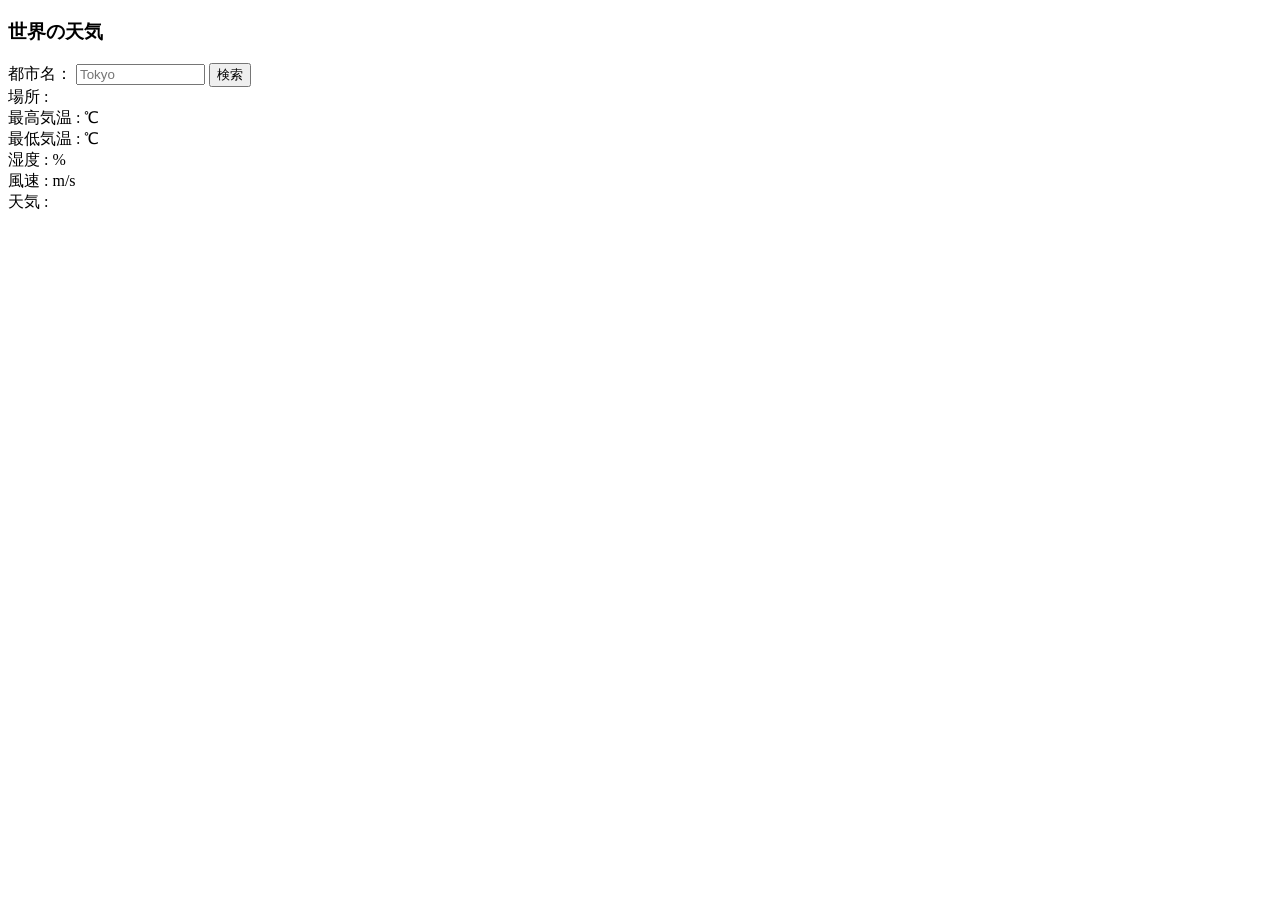
<file: Ajax-Lesson/index.html>
<!DOCTYPE html>
<html lang="ja">

<head>
  <meta charset="UTF-8" />
  <title>世界の天気</title>
</head>

<body>
  <h3>世界の天気</h3>
  <label>都市名：</label>
  <input id="cityname" type="text" size="14" maxlength="14" placeholder="Tokyo">
  <button id="btn">検索</button><br>
  <span>場所 :</span>
  <span id="place"></span><br>
  <span>最高気温 :</span>
  <span id="temp_max"></span>
  <span> ℃</span><br>
  <span>最低気温 :</span>
  <span id="temp_min"></span>
  <span> ℃</span><br>
  <span>湿度 :</span>
  <span id="humidity"></span>
  <span> %</span><br>
  <span>風速 :</span>
  <span id="speed"></span>
  <span> m/s</span><br>
  <span>天気 :</span>
  <span id="weather"></span>
  <div id="icon"><img id="img"></div>
  <script src="jquery.min.js"></script>
  <script src="script.js"></script>
</body>

</html>
</file>
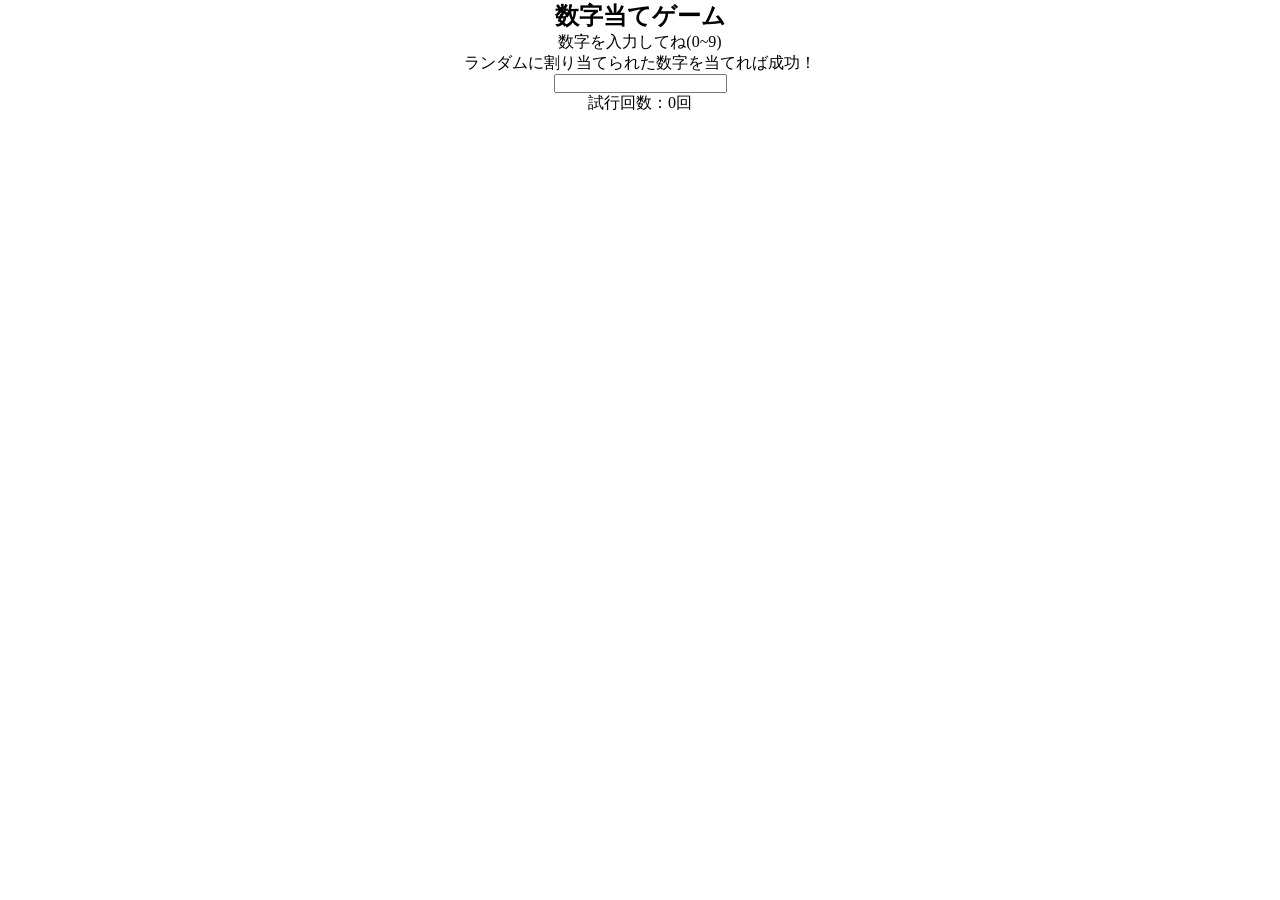
<file: JS-debug/index.html>
<!doctype html>
<html lang="ja">
  <head>
    <meta charset="UTF-8" />
    <title>【JavaScriptをデバッグしてみよう】</title>
    <link rel="stylesheet" href="css/style.css">
  </head>
  <body>
    <h2>数字当てゲーム</h2>
    <p>数字を入力してね(0~9)</p>
    <p>ランダムに割り当てられた数字を当てれば成功！</p>
    <form class="jquery-form">
      <input type="number" name="input-number" />
    </form>
    <span class="result-text"></span>
    <p>試行回数：<span class="trials">0</span>回</p>
    <script src="js/jquery.min.js"></script>
    <script src="js/script.js"></script>
  </body>
</html>
</file>
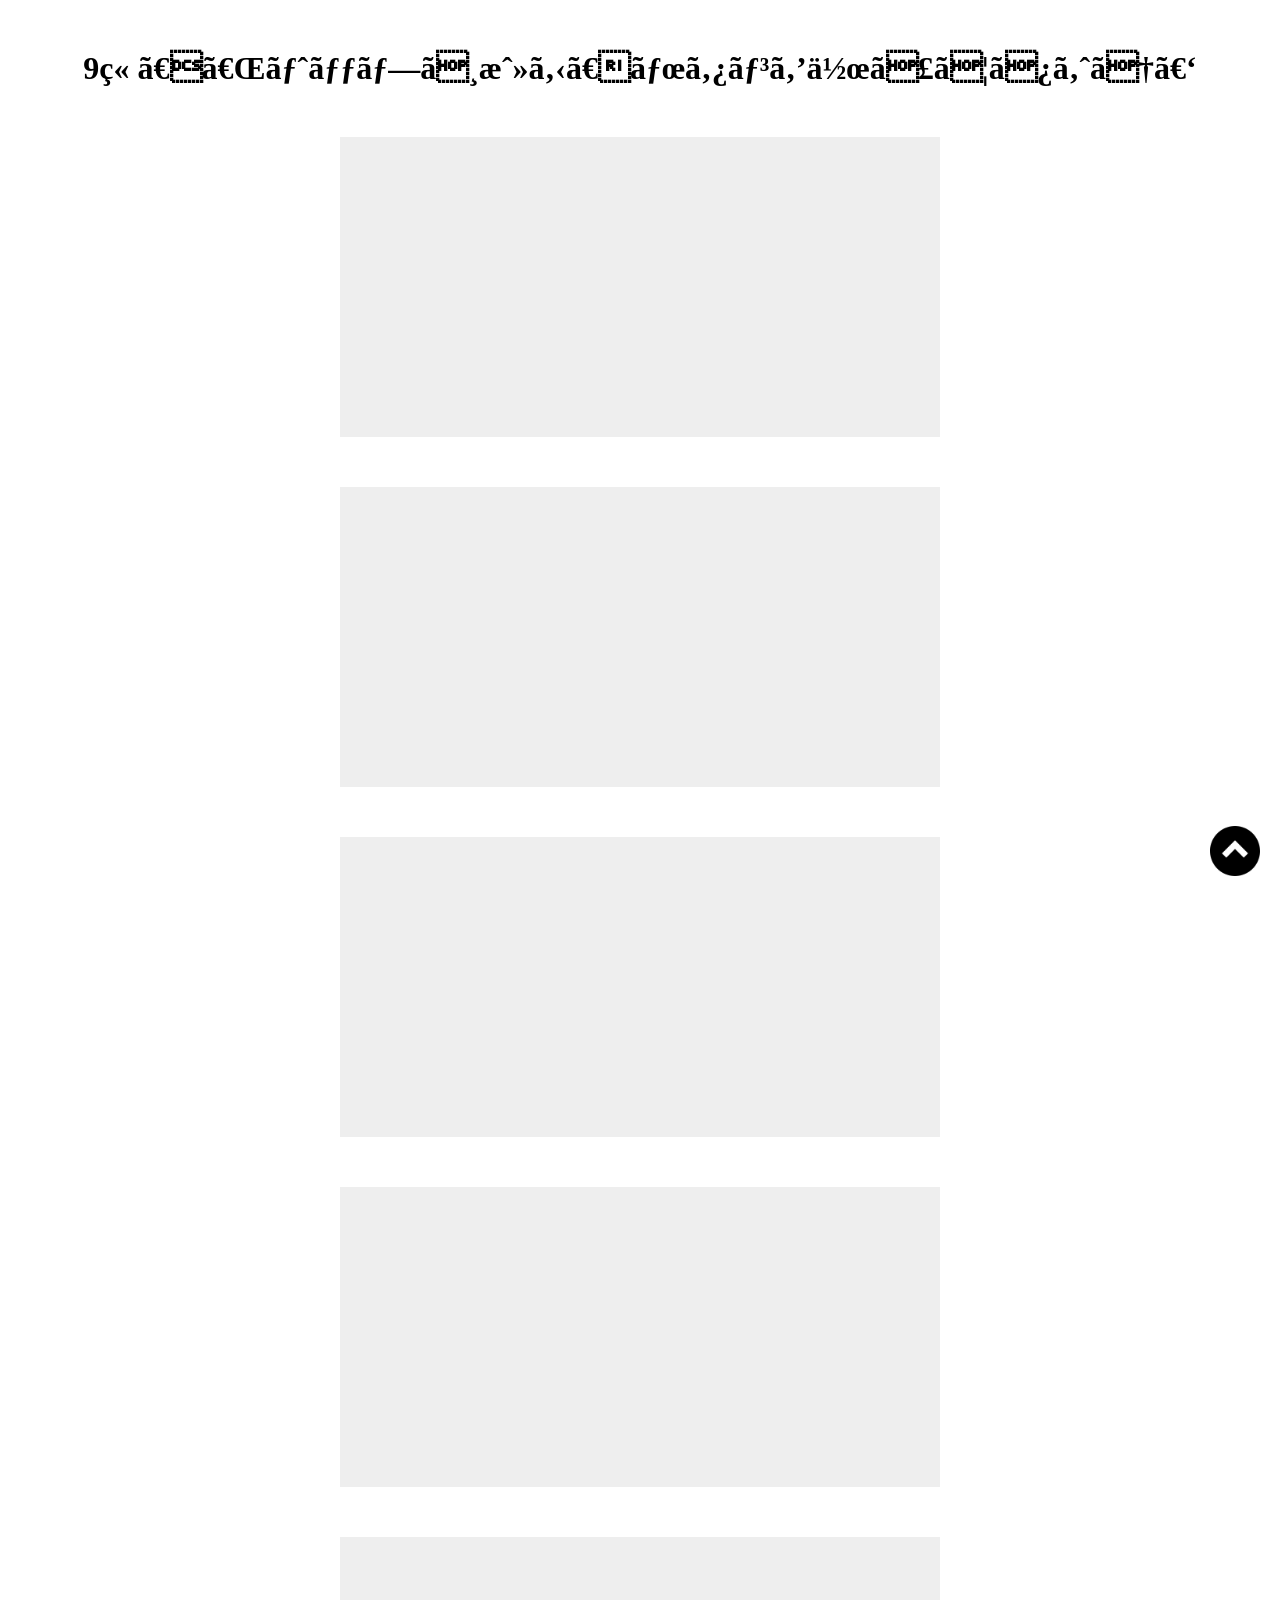
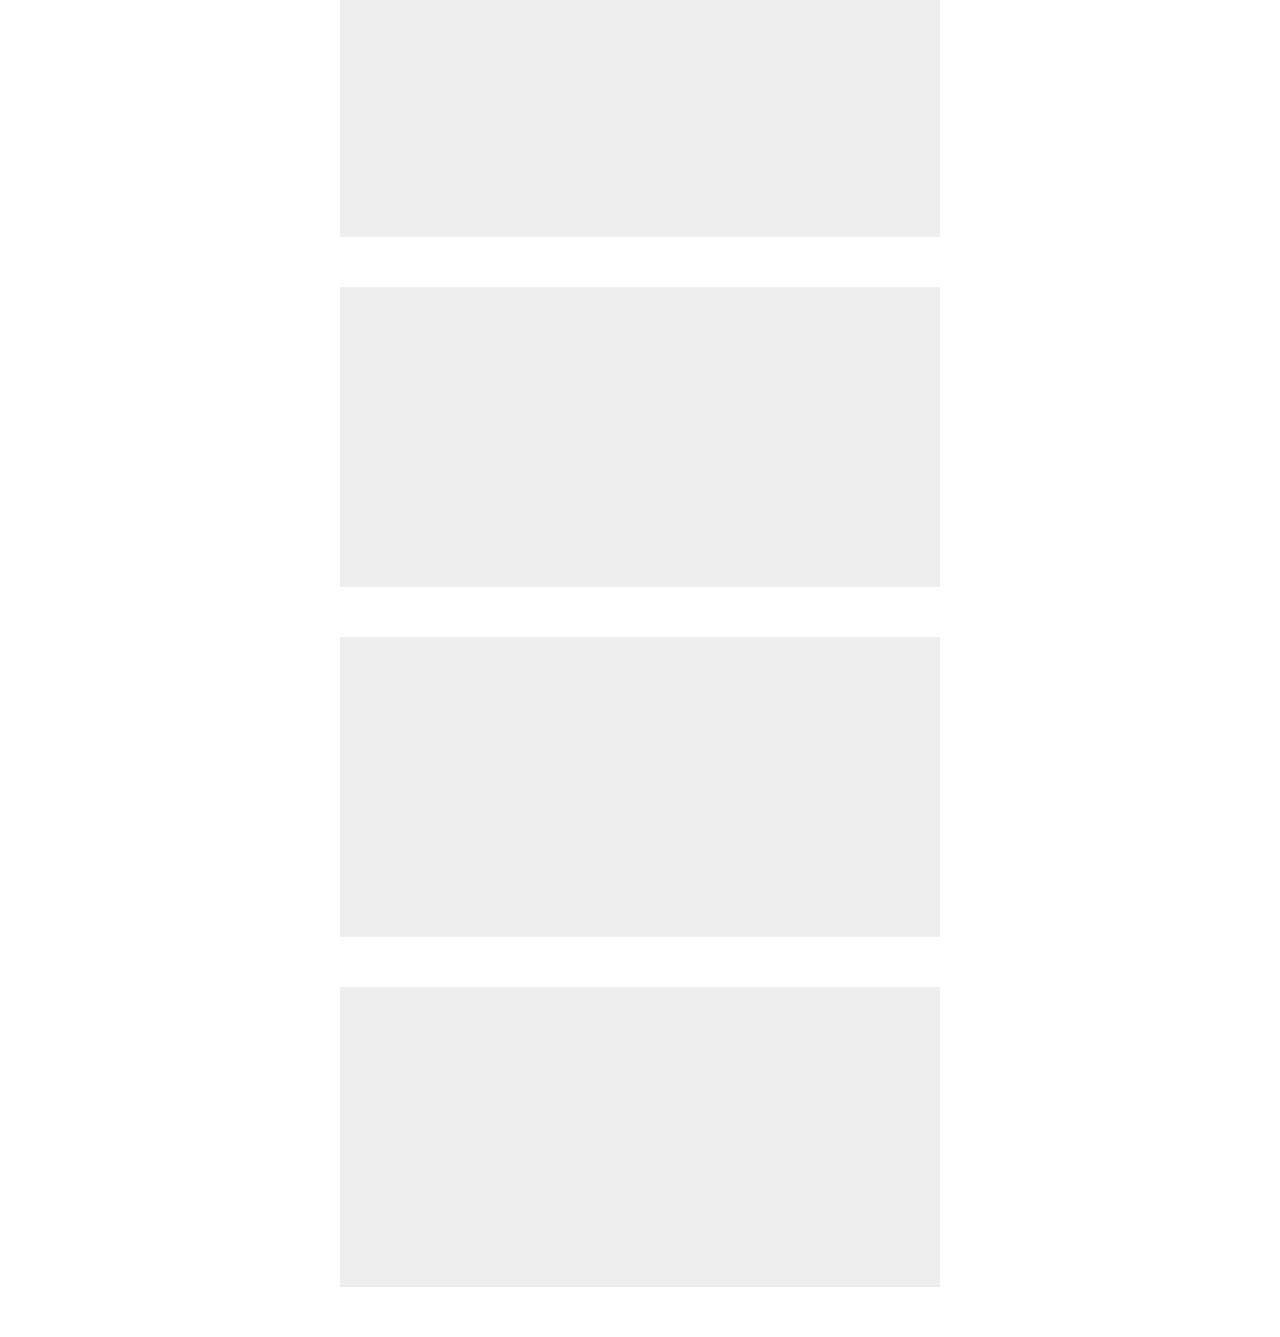
<file: Pagetop-Lesson/index.html>
<!DOCTYPE html>
<html lang="ja">

<head>
  <meta charset="UTF-8 /">
  <meta name="viewport" content="width=device-width,initial-scale=1.0">
  <title>9章【「トップへ戻る」ボタンを作ってみよう】</title>
  <link rel="stylesheet" href="css/style.css" />
</head>

<body>
  <h1>9章【「トップへ戻る」ボタンを作ってみよう】</h1>

  <div class="box"></div>
  <div class="box"></div>
  <div class="box"></div>
  <div class="box"></div>
  <div class="box"></div>
  <div class="box"></div>
  <div class="box"></div>
  <div class="box"></div>

  <span id="back">
    <a href="#">
      <img src="img 2/arrow.png" alt="">
    </a>
  </span>

  <script src="js/jquery.min.js"></script>
  <script src="js/script.js"></script>
</body>

</html>
</file>
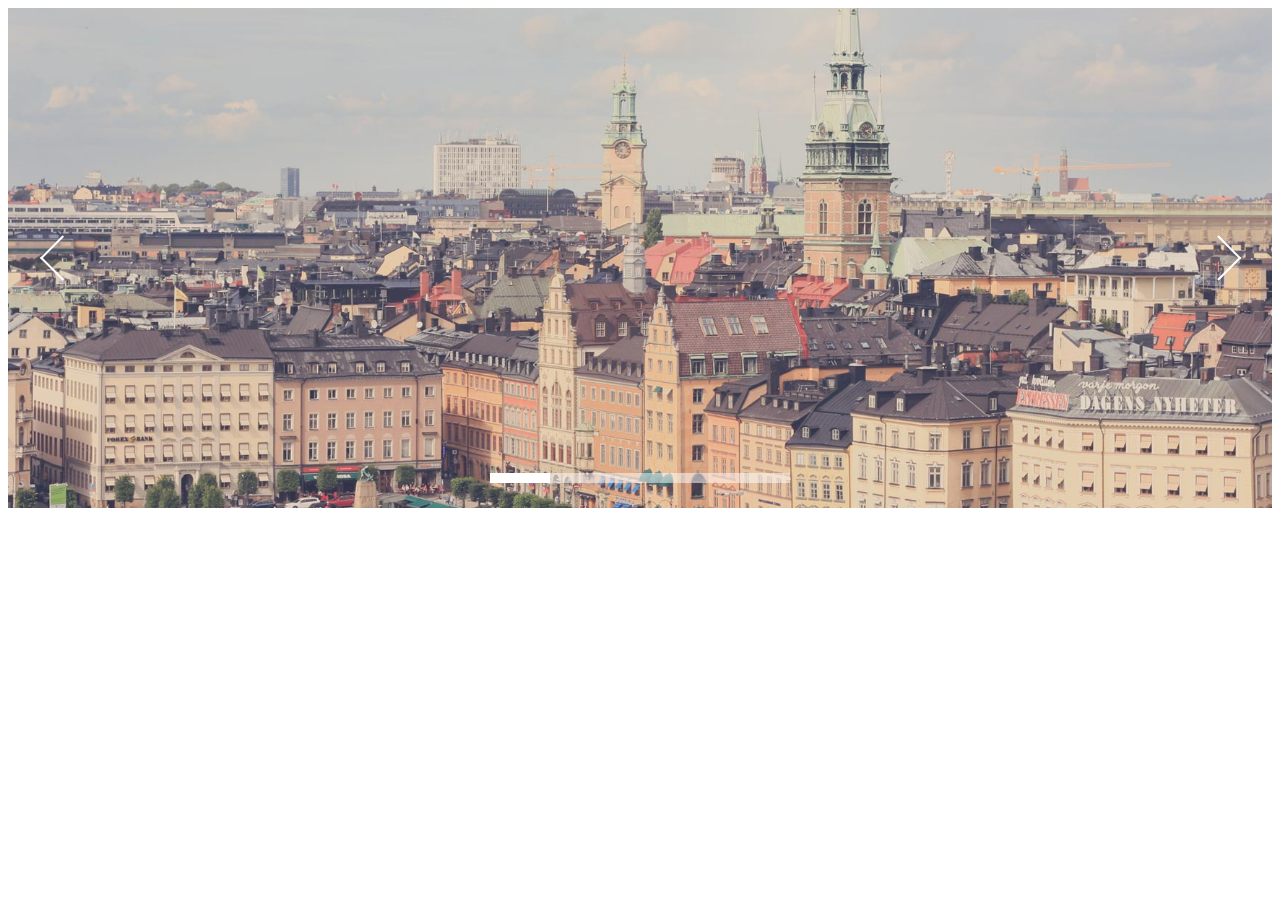
<file: SlideShow-Lesson/index.html>
<!DOCTYPE html>
<html lang="ja">

<head>
  <meta charset="UTF-8" />
  <link rel="stylesheet" href="css/skippr.css" />
  <link rel="stylesheet" href="css/style.css" />
  <title>skippr導入</title>
</head>

<body>
  <div class="container">
    <div class="theTarget">
      <div style="background-image: url(img/test1.jpg)"></div>
      <div style="background-image: url(img/test2.jpg)"></div>
      <div style="background-image: url(img/test3.jpg)"></div>
      <div style="background-image: url(img/test4.jpg)"></div>
      <div style="background-image: url(img/test5.jpg)"></div>
    </div>
  </div>
  <script src="js/jquery.min.js"></script>
  <script src="js/skippr.min.js"></script>
  <script src="js/script.js"></script>
</body>

</html>
</file>
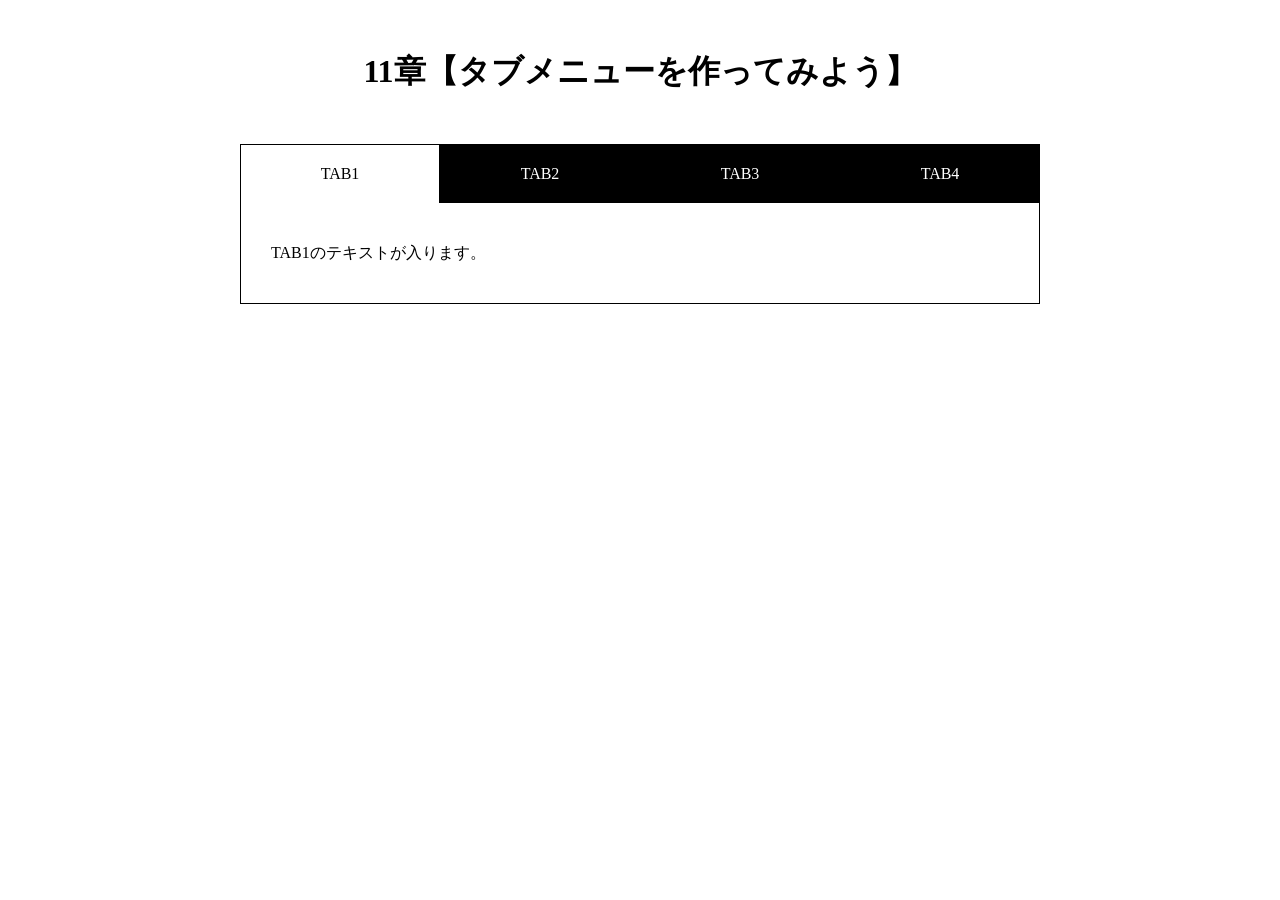
<file: Tabbar-Lesson/index.html>
<!DOCTYPE html>
<html lang="ja">

<head>
  <meta charset="UTF-8" />
  <meta name="viewport" content="width=device-width,initial-scale=1.0">
  <title>11章【タブメニューを作ってみよう】</title>
  <link rel="stylesheet" href="css/style.css" />
</head>

<body>
  <h1>11章【タブメニューを作ってみよう】</h1>

  <div class="wrap">
    <ul id="tab-menu">
      <li><a href="#tab1" class="active">TAB1</a></li>
      <li><a href="#tab2" class="">TAB2</a></li>
      <li><a href="#tab3" class="">TAB3</a></li>
      <li><a href="#tab4" class="">TAB4</a></li>
    </ul>

    <div id="tab-contents">
      <div id="tab1" class="tab">
        <p>TAB1のテキストが入ります。</p>
      </div>

      <div id="tab2" class="tab">
        <p>TAB2のテキストが入ります。TAB2のテキストが入ります。</p>
      </div>

      <div id="tab3" class="tab">
        <p>TAB3のテキストが入ります。TAB3のテキストが入ります。TAB3のテキストが入ります。</p>
      </div>

      <div id="tab4" class="tab">
        <p>TAB4のテキストが入ります。TAB4のテキストが入ります。TAB4のテキストが入ります。TAB4のテキストが入ります。</p>
      </div>
    </div>
  </div>
  <script src="js/jquery.min.js"></script>
  <script src="js/script.js"></script>
</body>

</html>
</file>
<file: JS-debug/css/style.css>
* {
  padding: 0;
  margin: 0;
  box-sizing: border-box;
}

body {
  text-align: center;
}

.result-text {
  color: red;
}
</file>
<file: Pagetop-Lesson/css/style.css>
@charset "UTF-8";

* {
  margin: 0;
  padding: 0;
  box-sizing: border-box;
}
h1 {
  text-align: center;
  margin: 50px 0;
}
.box {
  height: 300px;
  width: 600px;
  margin: 0 auto 50px;
  background-color: #eee;
}
#back {
  position: fixed;
  right: 20px;
  bottom: 20px;
}
#back img {
  width: 50px;
}
</file>
<file: SlideShow-Lesson/css/skippr.css>
.skippr{width:100%;height:100%;position:relative;overflow:hidden}.skippr>div{position:absolute;width:100%;height:100%;background-size:cover;background-position:50% 62.5%}.skippr>img{position:absolute;top:50%;left:50%;-webkit-transform:translate(-50%, -50%);-moz-transform:translate(-50%, -50%);-ms-transform:translate(-50%, -50%);transform:translate(-50%, -50%);width:100%;min-height:100%}.skippr-nav-container{position:absolute;left:50%;-webkit-transform:translate(-50%, 0);transform:translate(-50%, 0);-moz-transform:translate(-50%, 0);-ms-transform:translate(-50%, 0);bottom:25px;overflow:auto;z-index:999}.skippr-nav-element{cursor:pointer;float:left;background-color:rgba(255,255,255,0.5);-webkit-transition:all .25s linear;transition:all .25s linear}.skippr-nav-element-bubble{width:12px;height:12px;border-radius:50%;margin:0 4px}.skippr-nav-element-block{width:60px;height:10px}.skippr-nav-element:hover,.skippr-nav-element-active{background-color:#fff}.skippr-arrow{position:absolute;z-index:999;top:50%;-webkit-transform:translate(0%, -50%);-moz-transform:translate(0%, -50%);-ms-transform:translate(0%, -50%);transform:translate(0%, -50%);width:30px;height:30px;transform-origin:center center;-webkit-transform-origin:top left;cursor:pointer}.skippr-previous{left:2.5%;-webkit-transform:rotate(-45deg);transform:rotate(-45deg);border-top:2px solid white;border-left:2px solid white}.skippr-next{right:3.5%;-webkit-transform:rotate(-45deg);transform:rotate(-45deg);border-bottom:2px solid white;border-right:2px solid white}
/*# sourceMappingURL=skippr.css.map */
</file>
<file: SlideShow-Lesson/css/style.css>
.container {
  height: 500px;
}
</file>
<file: Tabbar-Lesson/css/style.css>
@charset "UTF-8";

* {
  margin: 0;
  padding: 0;
  box-sizing: border-box;
}

h1 {
  text-align: center;
  margin: 50px 0;
}

.wrap {
  width: 90%;
  max-width: 800px;
  margin: 0 auto;
}

#tab-menu {
  display: flex;
}

#tab-menu li {
  list-style-type: none;
  width: 25%;
}

#tab-menu li a {
  color: #fff;
  text-decoration: none;
  display: block;
  padding: 20px;
  text-align: center;
  background: #000;
  border: 1px solid #000;
  border-bottom: none;
}

#tab-menu .active {
  background: #fff;
  color: #000;
}

#tab-contents {
  display: flex;
  flex-wrap: wrap;
}

#tab-contents .tab {
  width: 100%;
  padding: 30px;
  background: #fff;
  border: 1px solid #000;
  border-top: none;
}

#tab-contents p {
  color: #000;
  line-height: 2.5;
}
</file>
